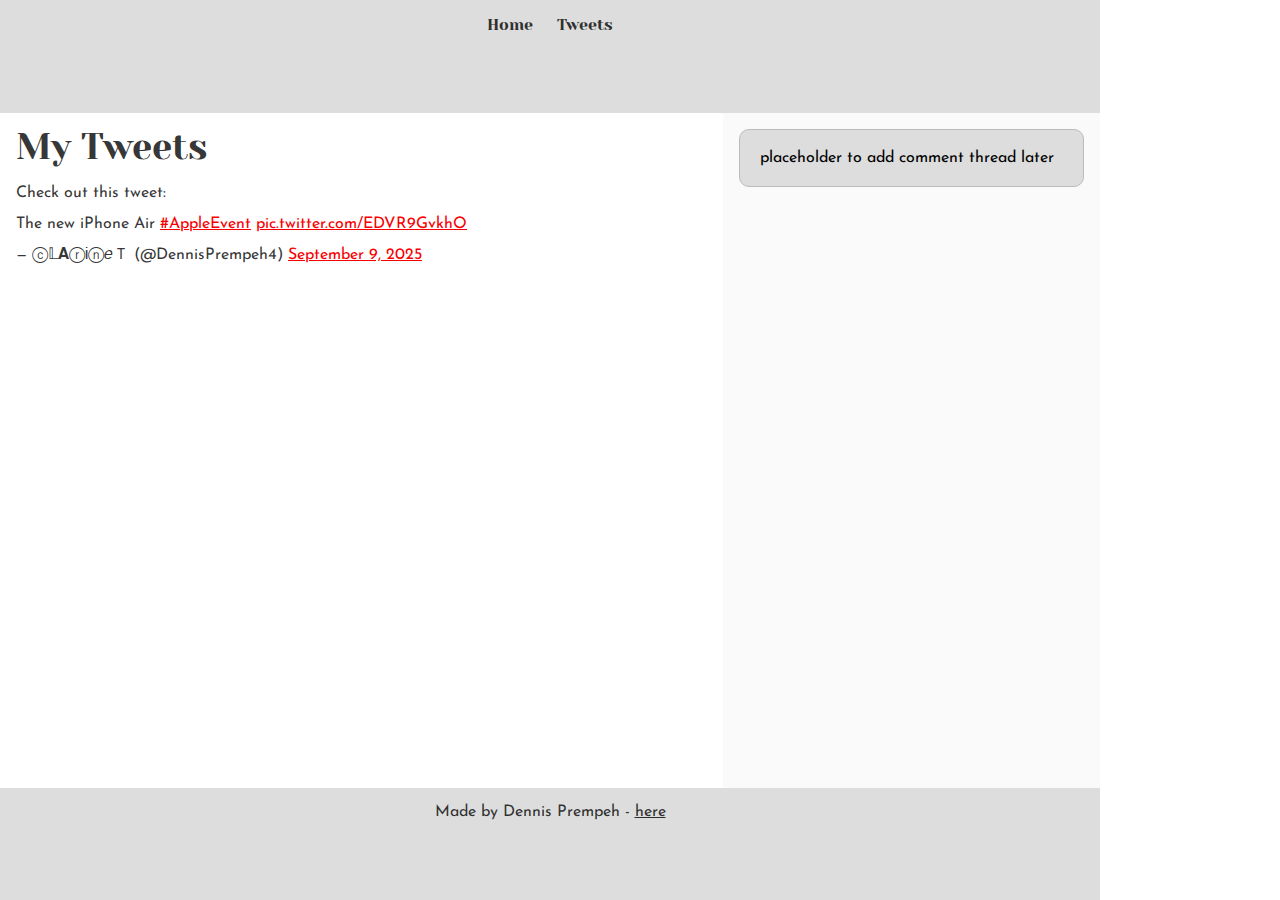
<file: css_basic/tweets.html>
<!DOCTYPE html>
<html lang="en">
<head>
    <meta charset="UTF-8">
    <meta name="viewport" content="width=device-width, initial-scale=1.0">
    <title>My First Portfolio</title>
    <link rel="stylesheet" href="base.css">
    <link rel="stylesheet" href="styles.css">
</head>

<body>
  <header>
    <ul>
      <li><a href="index.html">Home</a></li>
      <li><a href="tweets.html">Tweets</a></li>
    </ul>
  </header>

  <main>
    <article>
      <h1>My Tweets</h1>

      <!-- Simple Tweet Link (no JS) -->
      <p>
    Check out this tweet: 
    <blockquote class="twitter-tweet"><p lang="en" dir="ltr">The new iPhone Air <a href="https://twitter.com/hashtag/AppleEvent?src=hash&amp;ref_src=twsrc%5Etfw">#AppleEvent</a> <a href="https://t.co/EDVR9GvkhO">pic.twitter.com/EDVR9GvkhO</a></p>&mdash; ⓒ𝕃𝐀ⓡᎥⓝ𝑒Ｔ (@DennisPrempeh4) <a href="https://twitter.com/DennisPrempeh4/status/1965477107058057705?ref_src=twsrc%5Etfw">September 9, 2025</a></blockquote> <script async src="https://platform.twitter.com/widgets.js" charset="utf-8"></script>
  </p>
    </article>

    <aside>
      <p>placeholder to add comment thread later</p>
    </aside>
  </main>

  <footer>
    <p>Made by Dennis Prempeh - <a href="https://www.alxafrica.com" target="_blank">here</a></p>
  </footer>
</body>
</html>
</file>
<file: css_basic/base.css>
/* Importing webfonts */
/* (If you're learning CSS, you should disregard that) */

@import url(https://fonts.googleapis.com/css?family=Yeseva+One);
@import url(https://fonts.googleapis.com/css?family=Josefin+Sans:400,700,700italic,400italic);


/* CSS reset rules */

html, body {
	height: 100%;
	min-height: 100%;
}
html, body, div, span, applet, object, iframe,
h1, h2, h3, h4, h5, h6, p, blockquote, pre,
a, abbr, acronym, address, big, cite, code,
del, dfn, img, ins, kbd, q, s, samp,
small, strike, sub, sup, tt, var,
b, u, i, center,
dl, dt, dd,
fieldset, form, label, legend,
table, caption, tbody, tfoot, thead, tr, th, td,
article, aside, canvas, details, embed, 
figure, figcaption, footer, header, hgroup, 
menu, nav, output, ruby, section, summary,
time, mark, audio, video {
	margin: 0;
	padding: 0;
	border: 0;
	font-size: 100%;
	font: inherit;
	vertical-align: baseline;
}
/* HTML5 display-role reset for older browsers */
article, aside, details, figcaption, figure, 
footer, header, hgroup, menu, nav, section {
	display: block;
}
body {
	line-height: 1;
}
blockquote, q {
	quotes: none;
}
blockquote:before, blockquote:after,
q:before, q:after {
	content: '';
	content: none;
}
table {
	border-collapse: collapse;
	border-spacing: 0;
}


/* Fonts and colors */

body {
	font-family: 'Josefin Sans', serif;
	color: rgba(0, 0, 0, 0.8);
}
h1, h2, h3, h4, h5, h6, header {
	font-family: 'Yeseva One', sans-serif;
}
article {
}
header {
	border-bottom: 1px solid rgb(221,221,221);
	transition: border-bottom-color 1s ease;
}
header a {
	color: rgba(0, 0, 0, 0.8);
}
aside {
	background: #FAFAFA;
}
aside p {
	border: 1px solid #bbb;
	background: #ddd;
	color: black;
}
footer a {
	color: rgba(0, 0, 0, 0.8);
}
a {
	color: #F80002;
}


/* Positioning and margins */

@media (min-width: 1100px) {
	body {
		width: 1100px;
		margin: 0 auto;
	}
}

article {
	padding: 50px 15px;
}
article > *:first-child {
	margin-top: 0;
}
aside {
	padding: 50px 15px;
}
header .right {
	float: right;
	margin: 0 10px 15px;
}


/* Header */
header {
	padding: 20px 0;
	height: 80px;
}
header ul {
	list-style: none;
	margin: 0;
	padding: 0;
}
header li {
	display: inline;
	vertical-align:middle;
}
header li:first-child {
	margin: 0;
}
header li a {
	margin: 0 10px;
}
header li.logo {
	font-size: 36px;
}
header a {
	text-decoration: none;
}


/* Aside */

aside p {
	border-radius: 10px;
	padding: 20px 20px;
}


/* Footer */

footer {
	padding: 5px 15px;
	height: 80px;
}


/* Text styles and margins */

p {
	margin-bottom: 15px;
}
h1 {
	font-size: 36px;
	margin: 40px 0 20px;
}
h2 {
	font-size: 32px;
	margin: 30px 0 15px;
}
h3 {
	font-size: 28px;
	margin: 25px 0 10px;
}
h4 {
	font-size: 20px;
	font-weight: bold;
	margin: 20px 0 10px;
}
h5 {
	font-size: 18px;
	font-weight: bold;
	margin: 15px 0 10px;
}
h6 {
	font-weight: bold;
	margin: 5px 0;
}

@media (max-width: 800px) {
  body.works_on_smartphone {
  	display: block;
  }
  body.works_on_smartphone main {
  	display: block;
  }
  header .right {
  	float: none;
  }
}
</file>
<file: css_basic/styles.css>
/* Make the body a flex container with column layout */
body {
  display: flex;
  flex-direction: column; /* header, main, footer stacked vertically */
  height: 100vh;          /* full height of the screen */
  margin: 0;              /* remove default body margin */
}

/* Make main a flex container with row layout */
main {
  display: flex;
  flex-direction: row; /* article + aside side by side */
  flex: auto;          /* let main grow/shrink automatically */
}

/* Article takes 2/3 of the width */
article {
  flex: 2;
  overflow-y: auto; /* allows scrolling inside article */
  padding: 1rem;
}

/* Aside takes 1/3 of the width */
aside {
  flex: 1;
  overflow-y: auto; /* allows scrolling inside aside */
  padding: 1rem;
}

/* Optional: just to make header/footer visible */
header, footer {
  background: #ddd;
  padding: 1rem;
  text-align: center;
}
</file>
